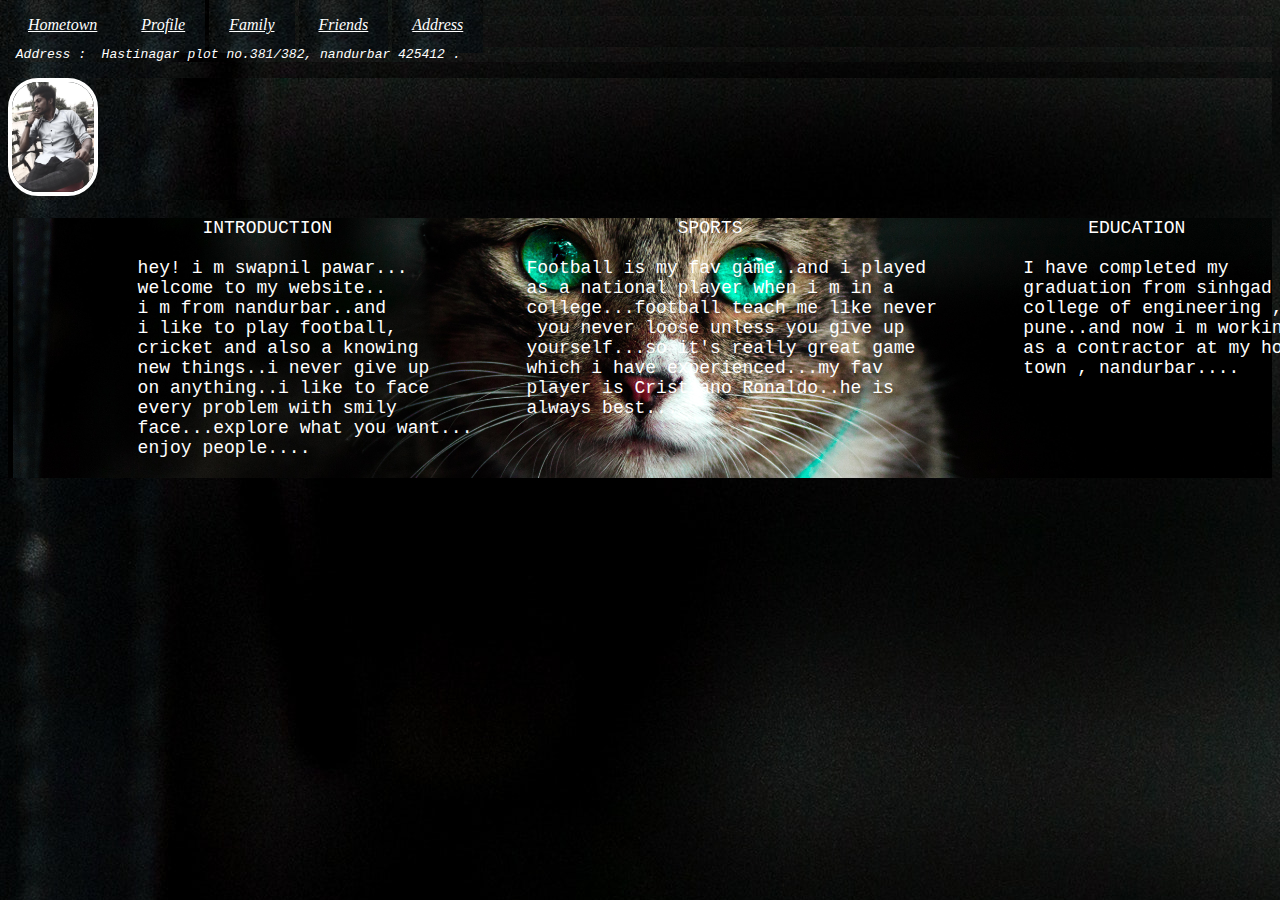
<file: index.html>
<!DOCTYPE html>
<html lang="en">
<head>
    <meta charset="UTF-8">
    <meta http-equiv="X-UA-Compatible" content="IE=edge">
    <meta name="viewport" content="width=device-width, initial-scale=1.0">
    <link rel="stylesheet" href="design.css">
    <title>newly created website</title>
</head>
<body class="mainBody">
        <ul class=list>
            <div>
                <a href="https://nandurbar.gov.in/">Hometown</a>
                <a href="https://www.instagram.com/swapnil2521/?hl=en">Profile</a>
                <a href="https://www.pinterest.com/pin/673358581766266382/">Family</a>
                <a href="https://www.instagram.com/pravs_mali/?hl=en">Friends</a>
                <a href="https://www.mapsofindia.com/maps/maharashtra/districts/nandurbar.htm">Address</a>
               </div> 
               <div class="Address">
                   <pre> Address :  Hastinagar plot no.381/382, nandurbar 425412 . </pre>
               </div>
        </ul>
        <div class="logo">
            <img src="swapnil.jpeg" alt="photo">        
        </div>
    
    <div class="info">
        <pre>
                  INTRODUCTION                                SPORTS                                EDUCATION
           
            hey! i m swapnil pawar...           Football is my fav game..and i played         I have completed my 
            welcome to my website..             as a national player when i m in a            graduation from sinhgad
            i m from nandurbar..and             college...football teach me like never        college of engineering , 
            i like to play football,             you never loose unless you give up           pune..and now i m working 
            cricket and also a knowing          yourself...so it's really great game          as a contractor at my home
            new things..i never give up         which i have experienced...my fav             town , nandurbar....
            on anything..i like to face         player is Cristiano Ronaldo..he is
            every problem with smily            always best...
            face...explore what you want...
            enjoy people....
        </pre>
   </div>
</body>
</html>
</file>
<file: design.css>
*{
    margine:0;
    padding:0;
    background-image: url(cat.jpg);
}

.logo img{
    display:center;
    justify-content: center;
    width:82px;
    margin:0;
    border-radius: 30px;
    border: 4px solid white;
    
}
.list div a:hover{
    color:aqua;
}
.list div a{
    display:inline;
    justify-content: center;
    align-items: center;
    padding: 20px 20px ;
    font-style: italic;
    color: white;
}
.Address pre{
    font-style: italic;
    color :white;


}
.main{

    margin: 0;
    background-position: 70%;
    background-size: 102%;

}
.main div{
    padding-left: 14px;
}
.info pre{
    color:white;
    font-size: 18px;
    background-position: 5px;
    background-size: 101%;
    
}
.info pre:hover{
    color:aqua;
}
</file>
